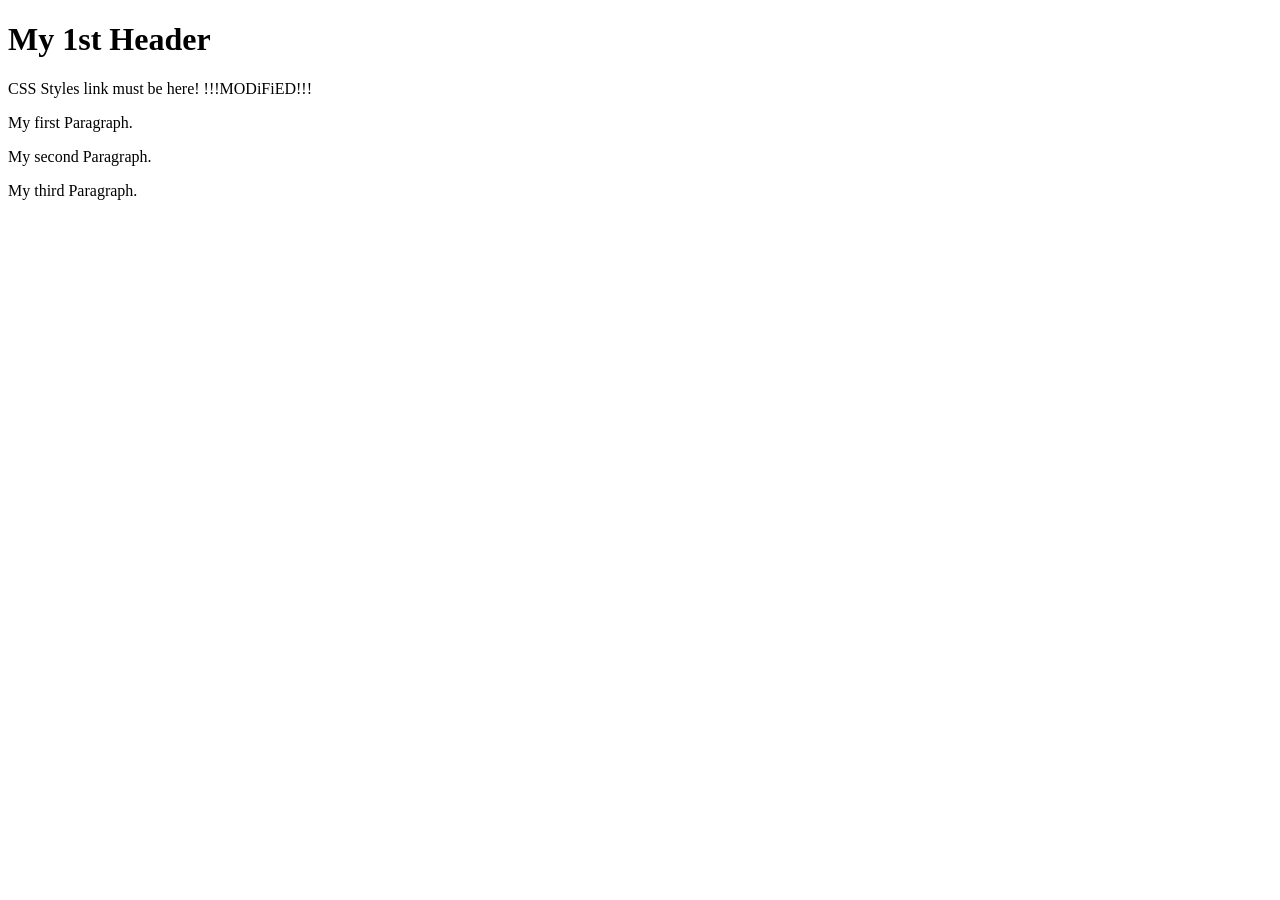
<file: index.html>
<!DOCTYPE html>
<html>
<body>
	<h1>My 1st Header</h1>
	CSS Styles link must be here!
	!!!MODiFiED!!!
		<p>My first Paragraph.</p>
		<p>My second Paragraph.</p>
		<p>My third Paragraph.</p>

</body>
</html>
</file>
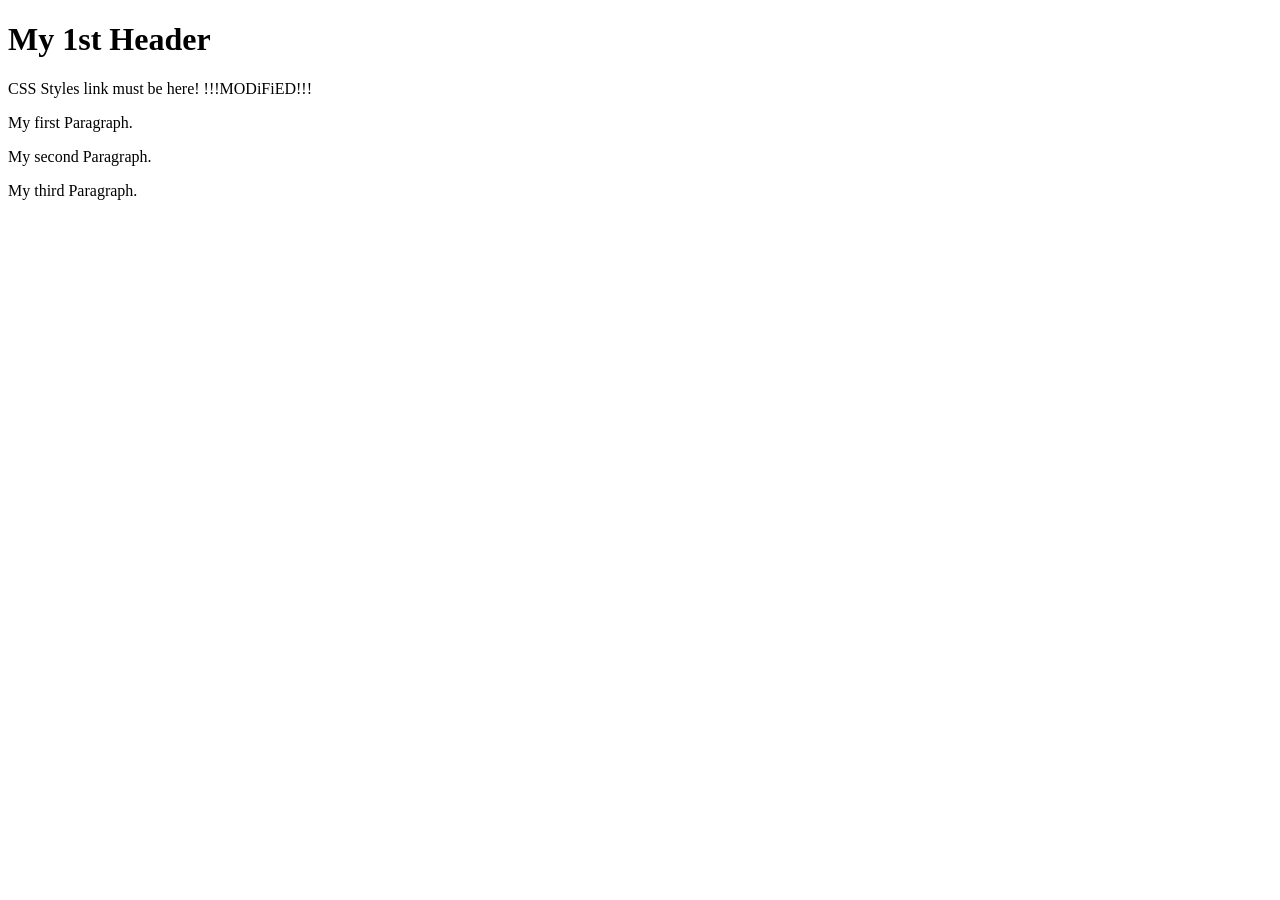
<file: web_pages/index.html>
<!DOCTYPE html>
<html>
<body>
	<head>
		<href='css/styles.css'>
	</head>
	<h1>My 1st Header</h1>
	CSS Styles link must be here!
	!!!MODiFiED!!!
		<p>My first Paragraph.</p>
		<p>My second Paragraph.</p>
		<p>My third Paragraph.</p>

</body>
</html>
</file>
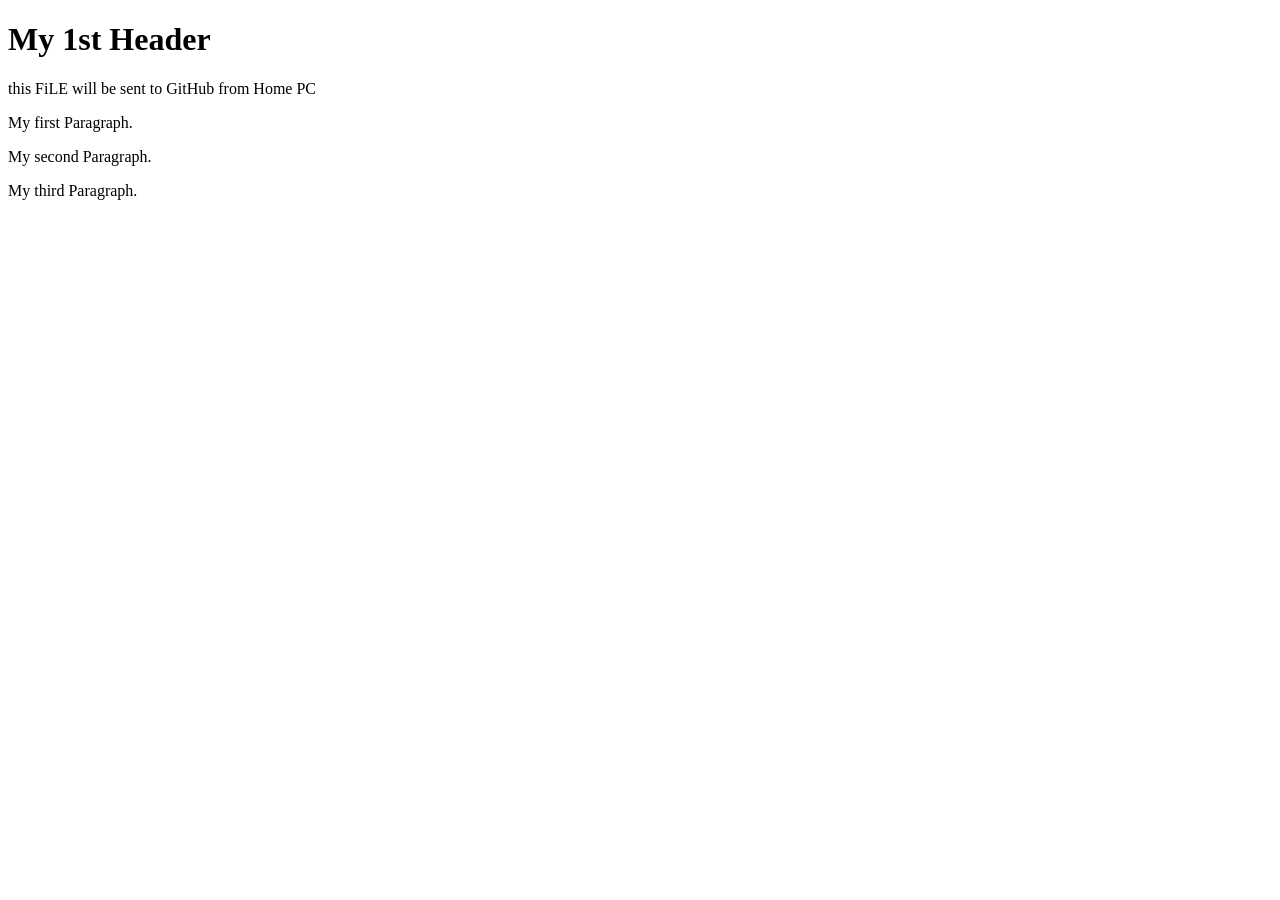
<file: web_pages/page3.html>
<!DOCTYPE html>
<html>
<body>
	<h1>My 1st Header</h1>
	this FiLE will be sent to GitHub from Home PC
		<p>My first Paragraph.</p>
		<p>My second Paragraph.</p>
		<p>My third Paragraph.</p>

</body>
</html>
</file>
